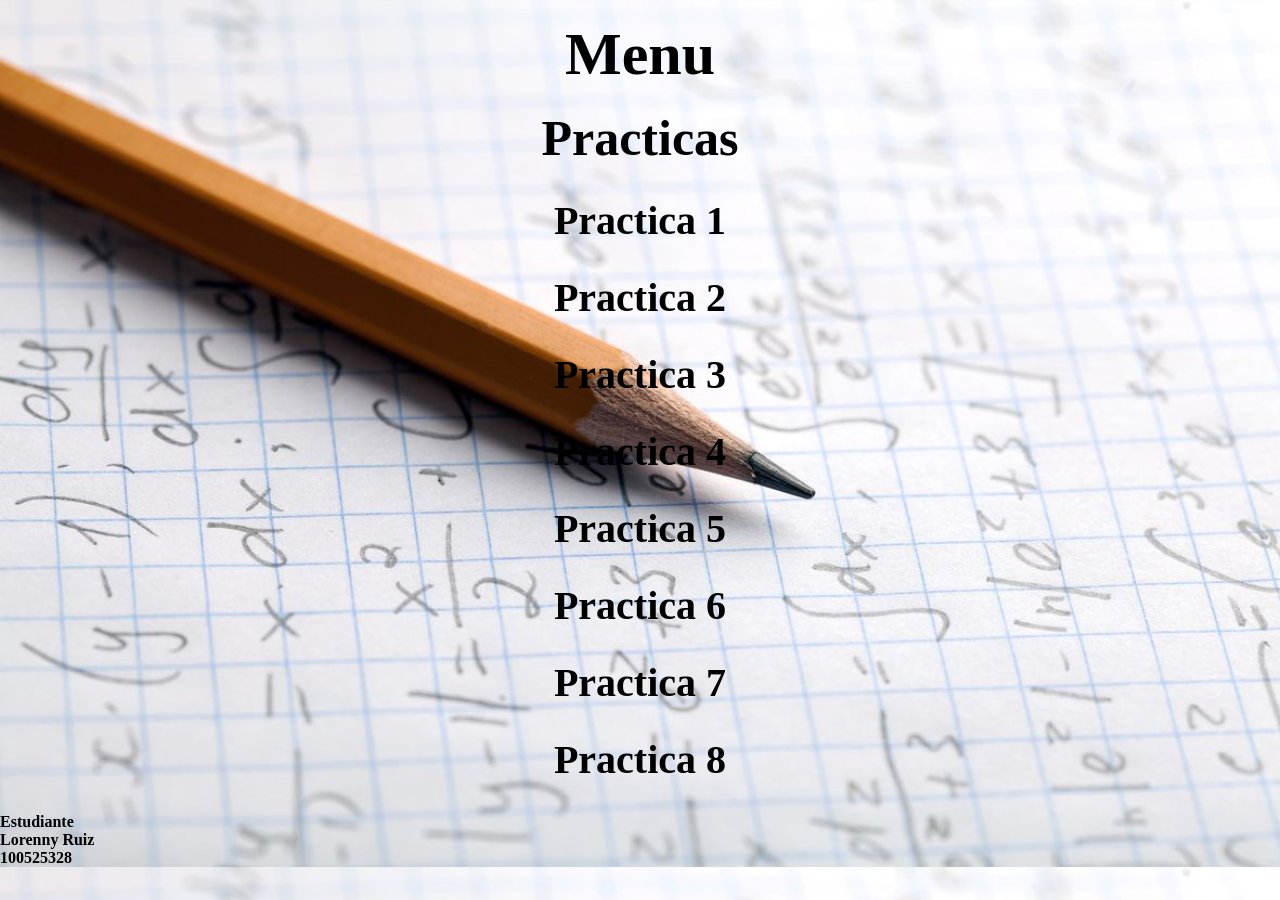
<file: index.html>
<!DOCTYPE html>
<html lang="es">
<head>
    <meta charset="UTF-8">
    <meta http-equiv="X-UA-Compatible" content="IE=edge">
    <meta name="viewport" content="width=device-width, initial-scale=1.0">
    <link rel="stylesheet" href="styles.css">
    <title>pagina web todas las practicas</title>
</head>
<body>
    <header class="content header">
        
        <h1 class="title">Menu</h1>
            <P></P>
        </div>
    </header>

    <section class="content sau">

        <h2 class="title">Practicas</h2>

        <div class="head">
            <nav class = "mini">
                <ul class="menu-mini">
                    <script src="javascript.js"></script>
                    
                </ul>
                    
            </nav>
        </div>
        
        
        </div>
            
        </section>

    <footer>
        <h4>Estudiante<h4>
            <h4>Lorenny Ruiz</h4>
            <h4>100525328</h4>
        
    </footer>

               
</body>
</html>
</file>
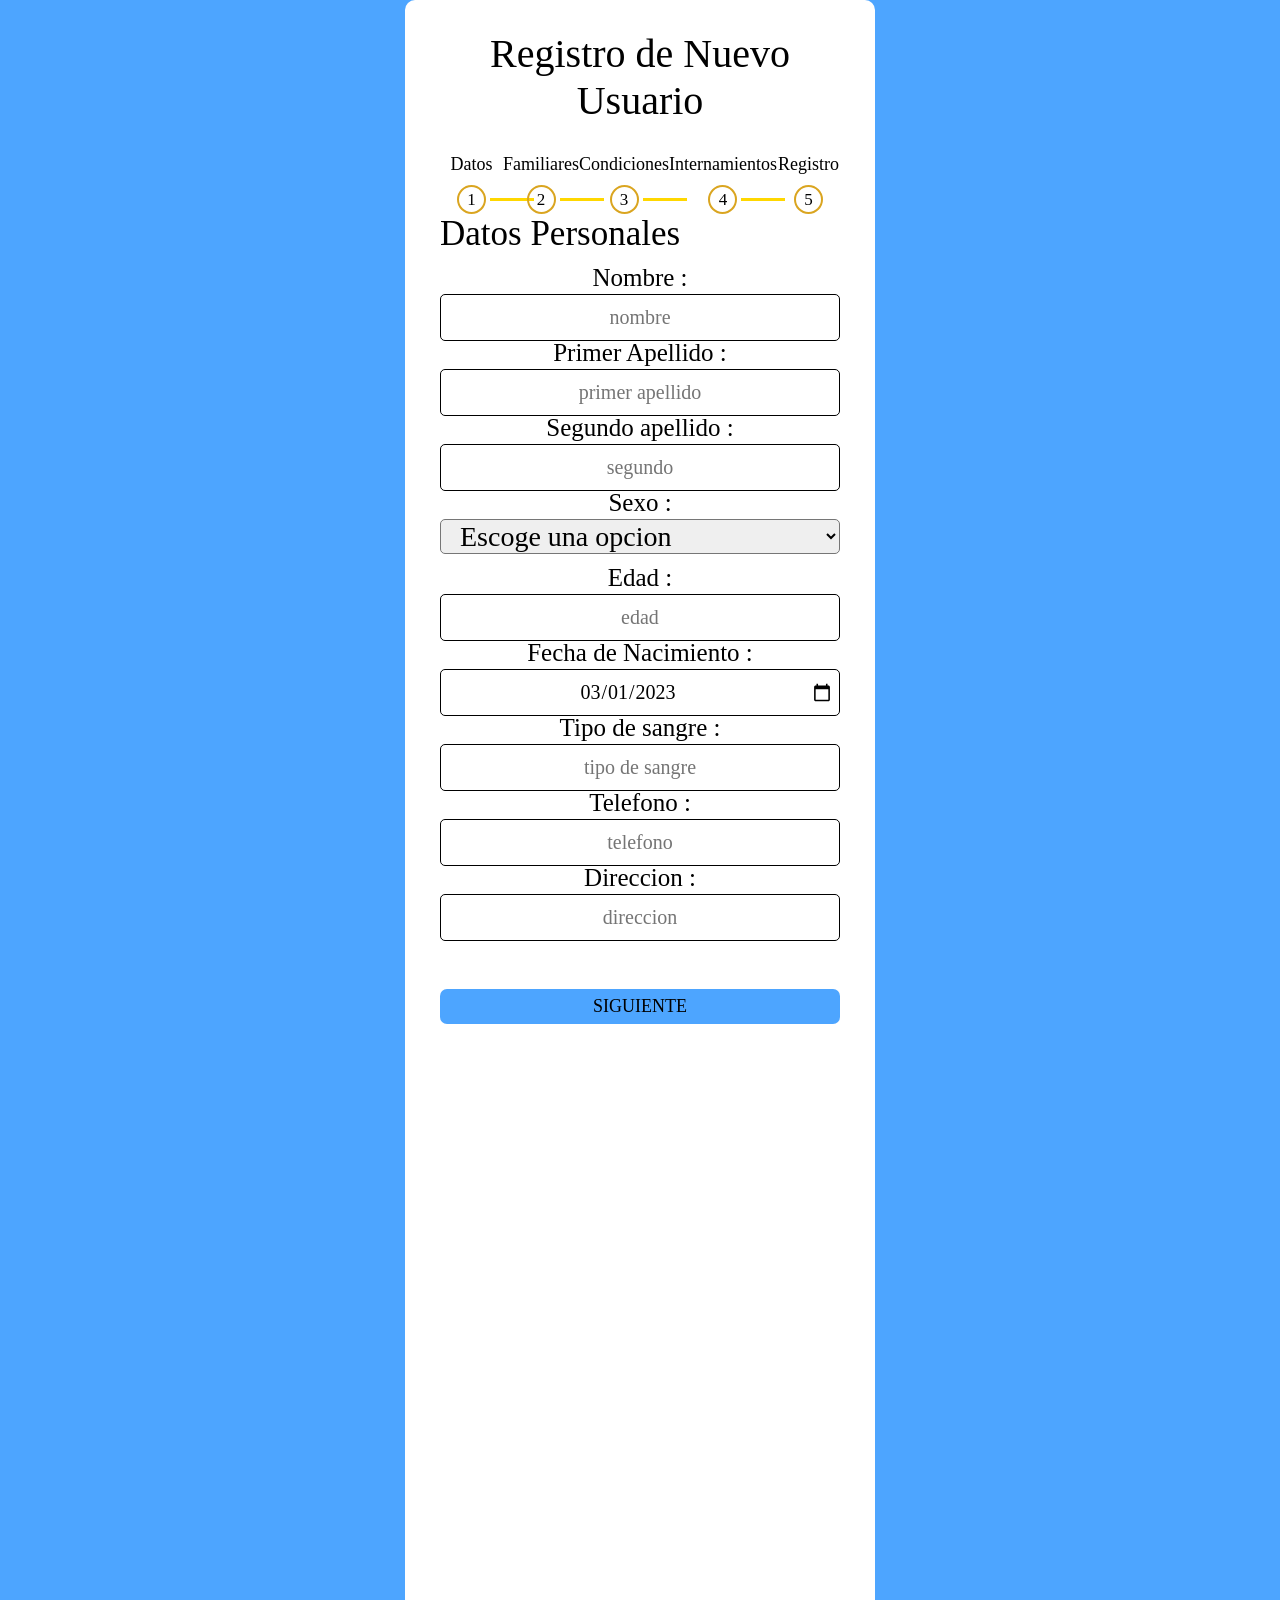
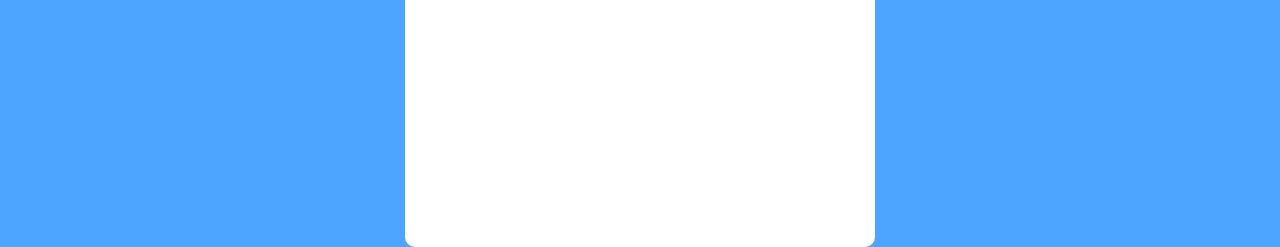
<file: formulario.html>
<!DOCTYPE html>
<html lang="es">
<head>
    <meta charset="UTF-8">
    <meta http-equiv="X-UA-Compatible" content="IE=edge">
    <meta name="viewport" content="width=device-width, initial-scale=1.0">
    <link rel="stylesheet" href="styles2.css">
    <link rel="stylesheet" href="https://cdnjs.cloudflare.com/ajax/libs/font-awesome/4.7.0/css/font-awesome.min.css">

    <title>formulario</title>
</head>
<body>
    <div class="cuadro">
        <header>Registro de Nuevo Usuario</header>

        <div class="bar">
            
            <div class="paso">
                <p>Datos</p>
                <div class="num">
                    <span>1</span>
                </div>
                <div class ="check  ​fa-li fa fa-check-square"></div>
            </div>

            <div class="paso">
                <p>Familiares</p>
                <div class="num">
                    <span>2</span>
                </div>
                <div class ="check ​fa-li fa fa-check-square"></div>
            </div>

            <div class="paso">
                <p>Condiciones</p>
                <div class="num">
                    <span>3</span>
                </div>
                <div class ="check ​fa-li fa fa-check-square"></div>
            </div>

            <div class="paso">
                <p>Internamientos</p>
                <div class="num">
                    <span>4</span>
                </div>
                <div class ="check ​fa-li fa fa-check-square"></div>
            </div>

            <div class="paso">
                <p>Registro</p>
                <div class="num">
                    <span>5</span>
                </div>
                <div class ="check  ​fa-li fa fa-check-square"></div>
            </div>

        </div>

        <div class="form">
            <form action="#">
            
                <div class="pagina move">
                    <div class="titulo">Datos Personales</div>
                    
                    <div class="campo">
                        <div class="label">Nombre : </div>
                        <input type="text" id="nombre" placeholder="nombre">
                    </div>
                    
                    <div class="campo">
                        <div class="label">Primer Apellido : </div>
                        <input type="text" id="first" placeholder="primer apellido">
                    </div>
                    
                    <div class="campo">
                        <div class="label">Segundo apellido : </div>
                        <input type="text" id="second" placeholder="segundo">
                    </div>
                    
                    <div class="campo">
                        <div class="label">Sexo : </div>
                        <select id="sexo">
                            <option valor="0" disabled selected>Escoge una opcion</option>
                            <option value="1">Masculino</option>
                            <option value="2">Femenino</option>
                        </select>
                    </div>

                    <div class="campo">
                        <div class="label">Edad :</div>
                        <input type="text" id="edad" placeholder="edad">
                    </div>

                    <div class="campo">
                        <div class="label">Fecha de Nacimiento :</div>
                        <input type="date" id="fecha" max="2024-03-04" value ="2023-03-01">
                    </div>
                    
                    <div class="campo">
                        <div class="label">Tipo de sangre : </div>
                        <input type="text" id="tipo" placeholder="tipo de sangre">
                    </div>

                    <div class="campo">
                        <div class="label">Telefono : </div>
                        <input type="text" id="telefono" placeholder="telefono">
                    </div>
                    
                    <div class="campo">
                        <div class="label">Direccion : </div>
                        <input type="text" id="direccion" placeholder="direccion">
                    </div>
                   
                    <div class="campo button">
                        <button class="siguiente-2 siguiente">Siguiente</button>
                    </div>

                </div>

                <div class="pagina move">
                    <div class="titulo">Familiares</div>
                    
                    <div class="campo" id="1">
                        <div class="label">Nombre del familiar : </div>
                        <input type="text" id="nombre_f" placeholder="nombre de familiar">
                    </div>
                    
                    <div class="campo" id="2">
                        <div class="label">Primer Apellido del familiar : </div>
                        <input type="" id="first_f" placeholder="apellido de familiar">
                    </div>
                    
                    <div class="campo" id="3">
                        <div class="label">Segundo Apellido del familiar : </div>
                        <input type="text" id="second_f" placeholder="segundo apellido de familiar">
                    </div>

                    <div class="campo" id="4">
                        <div class="label">parentesco familiar : </div>
                        <input type="text" id="parestesco_f" placeholder="paresteco">
                    </div>

                    <div class="campo" id="5">
                        <div class="label">Sexo del familiar : </div>
                        <select id="sexo_f">
                            <option valor="0" disabled selected>Escoge una opcion</option>
                            <option value="1">Masculino</option>
                            <option value="2">Femenino</option>
                        </select>
                    </div>

                    <div class="campo" id="6">
                        <div class="label">Edad del familiar : </div>
                        <input type="text" id="edad_f" placeholder="edad">
                    </div>

                    <div class="campo" id="7">
                        <div class="label">Fecha de Nacimiento del familiar : </div>
                        <input type="date" id="fecha_f" max="2024-03-04" value ="2023-03-01">
                    </div>

                    <div class="campo" id="8">
                        <div class="label">Tipo de sangre del familiar : </div>
                        <input type="text" id="tipo_f" placeholder="tipo de sangre">
                    </div>

                    <div class="campo" id="9">
                        <div class="label">Telefono del familiar : </div>
                        <input type="text" id="telefono_f" placeholder="telefono">
                    </div>
                    
                    <div class="campo" id="10">
                        <div class="label">Direccion del familiar : </div>
                        <input type="text" id="direccion_f" placeholder="direccion">
                    </div>

                    <div class="campo">
                        <button class="add-1 add">agregar</button>
                    </div>
                   
                    <div class="campo button">
                        <button class="atras-1 atras">Atras</button>
                        <button class="siguiente-3 siguiente">Siguiente</button>
                    </div>

                </div>

                <div class="pagina move">
                    
                    <div class="titulo">Condiciones Pre-Existentes de Salud</div>
                    
                    <div class="campo">
                        <div class="label">Enfermedad : </div>
                        <input type="text" id="enfermedad" placeholder="Enfermedad">
                    </div>
                    
                    <div class="campo">
                        <div class="label">Tiempo con la enfermedad : </div>
                        <input type="text" id="tiempo" placeholder="tiempo">
                    </div>

                    <div class="campo">
                        <button class="add-2 add">agregar</button>
                    </div>
                    
                    <div class="campo button">
                        <button class="atras-2 atras">Atras</button>
                        <button class="siguiente-4 siguiente">Siguiente</button>
                    </div>

                </div>

                <div class="pagina move">
                    
                    <div class="titulo">Internamientos Realizados</div>
                    
                    <div class="campo">
                        <div class="label">Fecha : </div>
                        <input type="date" id="inter" placeholder="fehca de internado">
                    </div>
                    
                    <div class="campo">
                        <div class="label">Centro Medico : </div>
                        <input type="text" id="centro" placeholder="centro medico">
                    </div>

                    <div class="campo">
                        <div class="label">Diagnostico : </div>
                        <input type="text" id="diag" placeholder="dialogo">
                    </div>

                    <div class="campo">
                        <button class="add-3 add">agregar</button>
                    </div>
                    
                    <div class="campo button">
                        <button class="atras-3 atras">Atras</button>
                        <button class="siguiente-5 guardar" id="siguiente4">Guardar</button>
                    </div>

                </div>

                <div class="pagina move">
                    
                    <div class="titulo">Registro</div>

                    <div class="row">
                        <div class="column">
                            <h2>Nombre </h2>
                            <p id="name_p">Some text..</p>
                          </div>
                          <div class="column">
                            <h2 >Primer Apellido </h2>
                            <p id="first_p">Some text..</p>
                          </div>
                          <div class="column">
                            <h2>Segundo apellido </h2>
                            <p id="second_p">Some text..</p>
                          </div>
                          <div class="column">
                            <h2>Sexo </h2>
                            <p id="sexo_p">Some text..</p>
                          </div>
                          <div class="column">
                            <h2>Edad </h2>
                            <p id="edad_p">Some text..</p>
                          </div>
                          <div class="column">
                            <h2>Fecha de Nacimiento </h2>
                            <p id="fecha_p">Some text..</p>
                          </div>
                          <div class="column">
                            <h2>Tipo de sangre </h2>
                            <p id="tipo_p">Some text..</p>
                          </div>
                          <div class="column">
                            <h2>Telefono </h2>
                            <p id="telefono_p">Some text..</p>
                          </div>
                          <div class="column">
                            <h2>Direccion </h2>
                            <p id="direccion_p">Some text..</p>
                          </div>
                        
                      </div>
                      
                      <div class="row">
                        <div class="column">
                            <h2>Nombre del familiar </h2>
                            <p id="name_fp">Some text..</p>
                          </div>
                          <div class="column">
                            <h2 >Primer Apellido del familiar </h2>
                            <p id="first_fp">Some text..</p>
                          </div>
                          <div class="column">
                            <h2>Segundo apellido del familiar </h2>
                            <p id="second_fp">Some text..</p>
                          </div>
                          <div class="column">
                            <h2>parentesco familiar </h2>
                            <p id="parestesco_fp">Some text..</p>
                          </div>
                          <div class="column">
                            <h2>Sexo del familiar </h2>
                            <p id="sexo_fp">Some text..</p>
                          </div>
                          <div class="column">
                            <h2>Edad del familiar </h2>
                            <p id="edad_fp">Some text..</p>
                          </div>
                          <div class="column">
                            <h2>Fecha de Nacimiento del familiar </h2>
                            <p id="fecha_fp">Some text..</p>
                          </div>
                          <div class="column">
                            <h2>Tipo de sangre del familiar </h2>
                            <p id="tipo_fp">Some text..</p>
                          </div>
                          <div class="column">
                            <h2>Telefono del familiar </h2>
                            <p id="telefono_fp">Some text..</p>
                          </div>
                          <div class="column">
                            <h2>Direccion del familiar </h2>
                            <p id="direccion_fp">Some text..</p>
                          </div>
                        
                      </div>
                    
                    <div class="campo button">
                        <button class="atras-4 atras">Atras</button>
                        <button class="editar">Editar</button>
                        <button class="end guardar" id="end">Terminar</button>
                    </div>
                       
                </div>

            </form>

        </div>
    
    </div>
            
     <script src="move.js"></script>
     <script src="guardar.js"></script>

    </body>
</file>
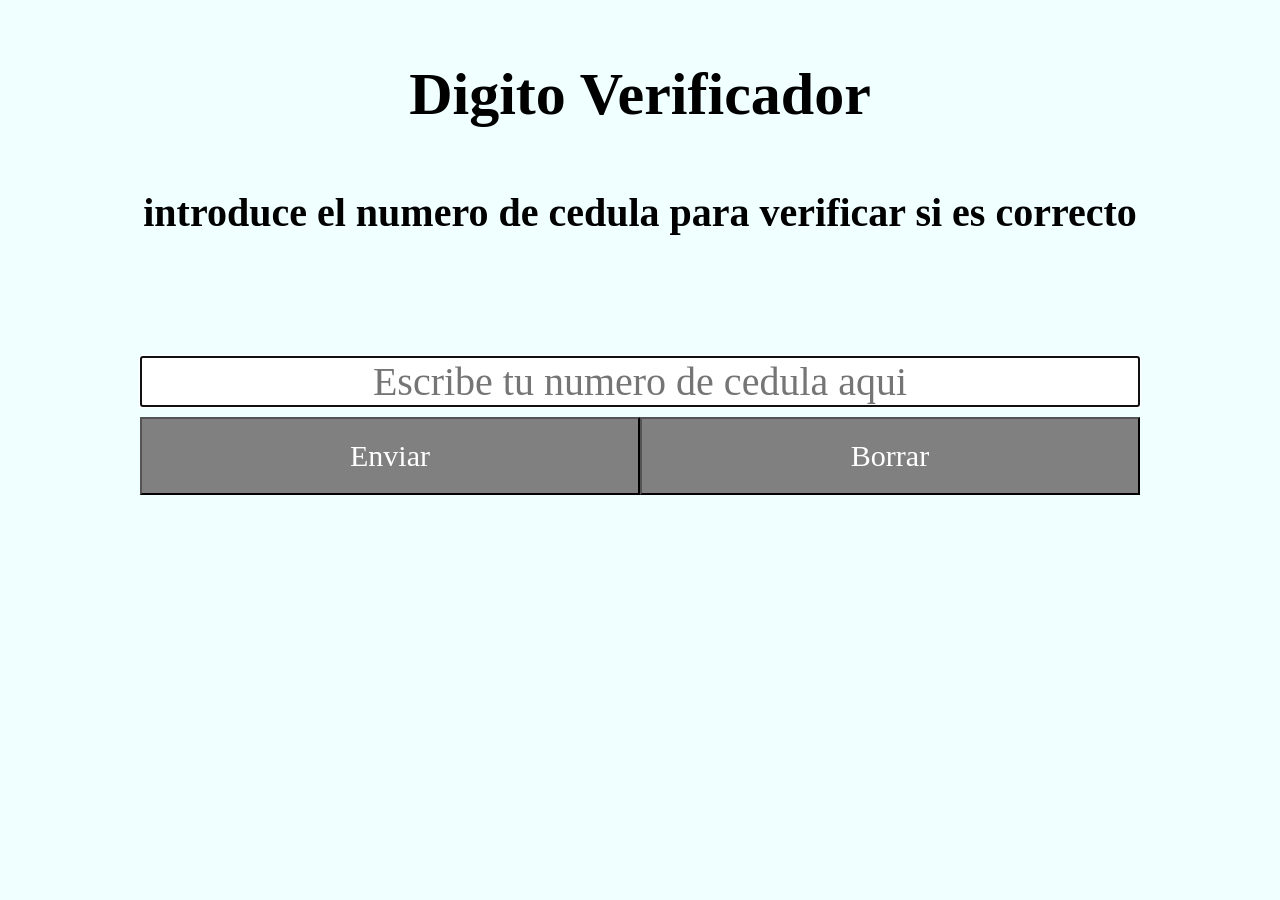
<file: practica 3.html>
<!DOCTYPE html>
<html lang="es">
<head>
    <meta charset="UTF-8">
    <meta http-equiv="X-UA-Compatible" content="IE=edge">
    <meta name="viewport" content="width=device-width, initial-scale=1.0">
    <link rel="stylesheet" href="3-styles.css">
    <script src="3-javascript.js"></script>
    <title>pagina validacion de cedula</title>
</head>

<div id="datos">

    <body>
        <h1>Digito Verificador</h1>
        <h2>introduce el numero de cedula para verificar si es correcto</h2>
        
        <form id="form_js">
            <p><input type="text" class="text" name="cedula"  id="id" placeholder="Escribe tu numero de cedula aqui" size="20" autofocus ></p>
            <p><input type="button" class="button" onclick="recibir()" value="Enviar"><input type="reset" value="Borrar" class="button"onclick="borrar()"/></p>
            <p></p>
            
            <div id="respuesta" class="respuesta">
            </div>
</div>


               
</body>
</html>
</file>
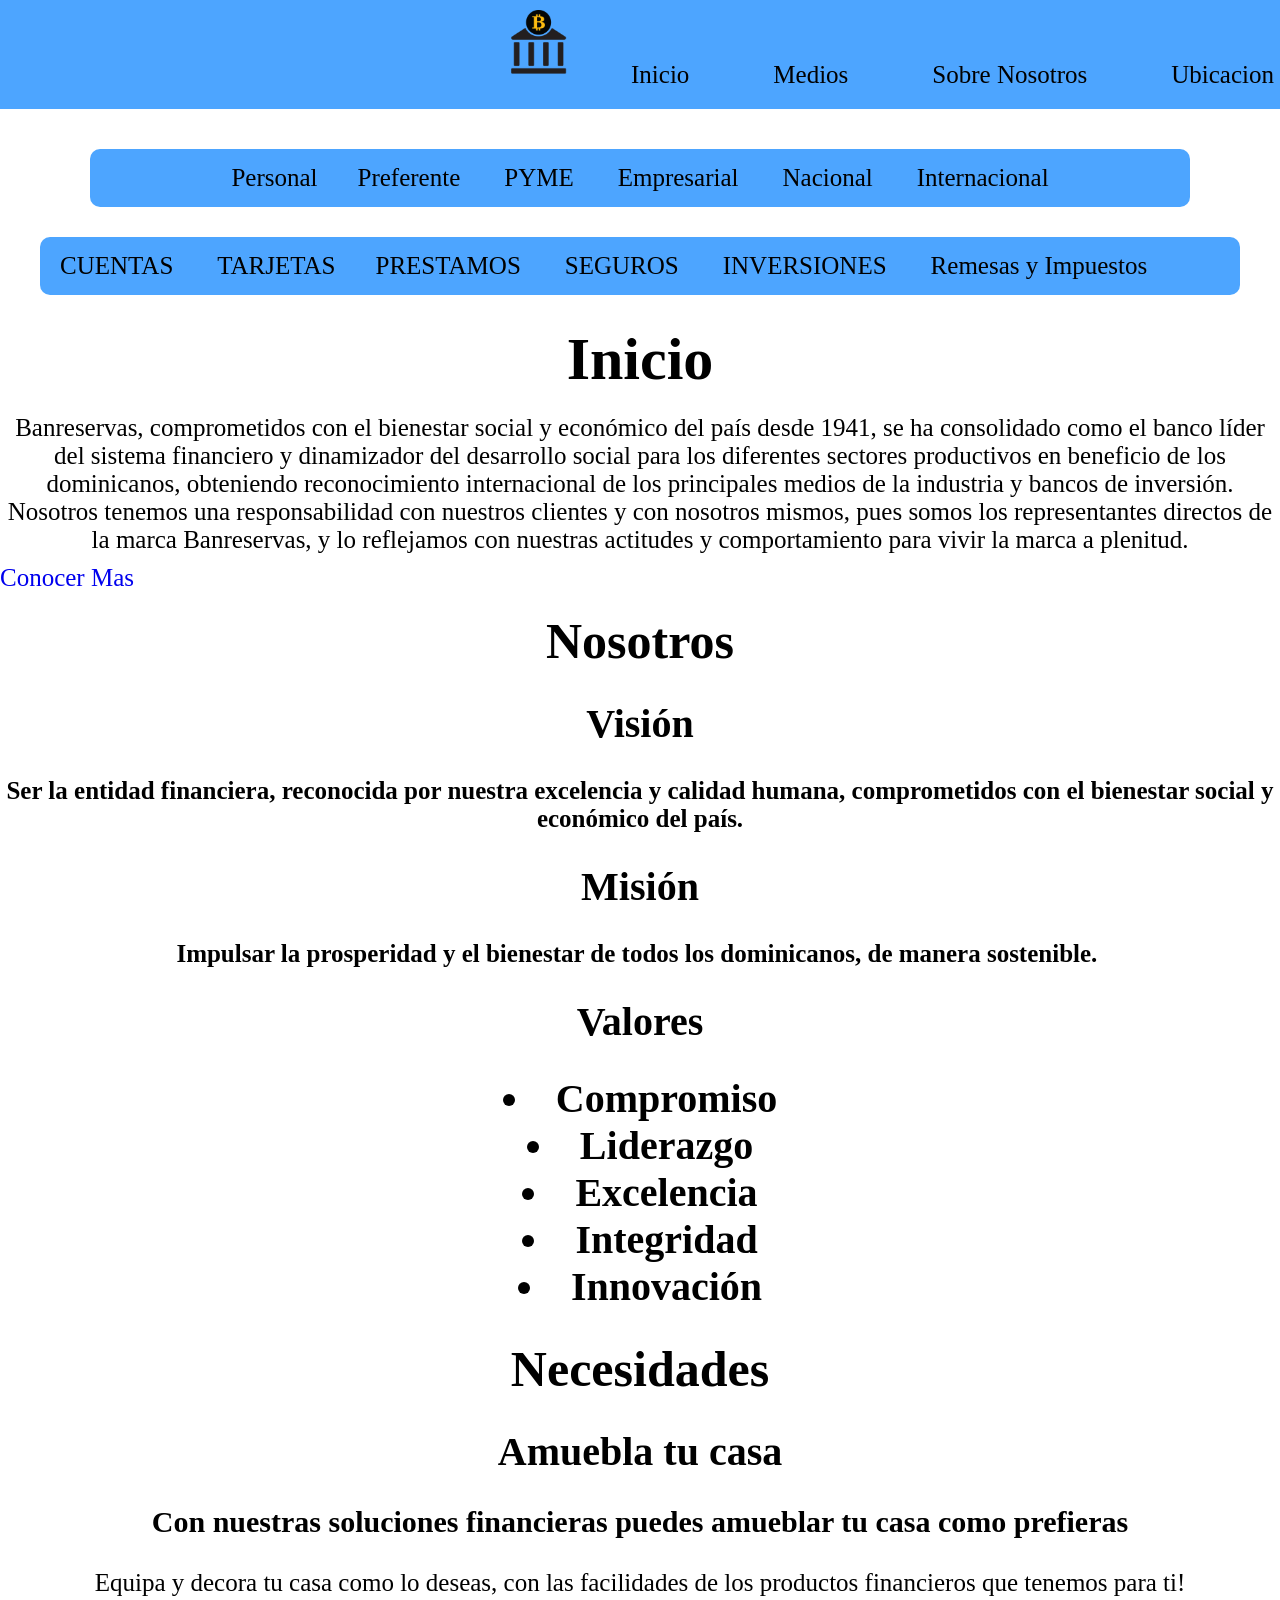
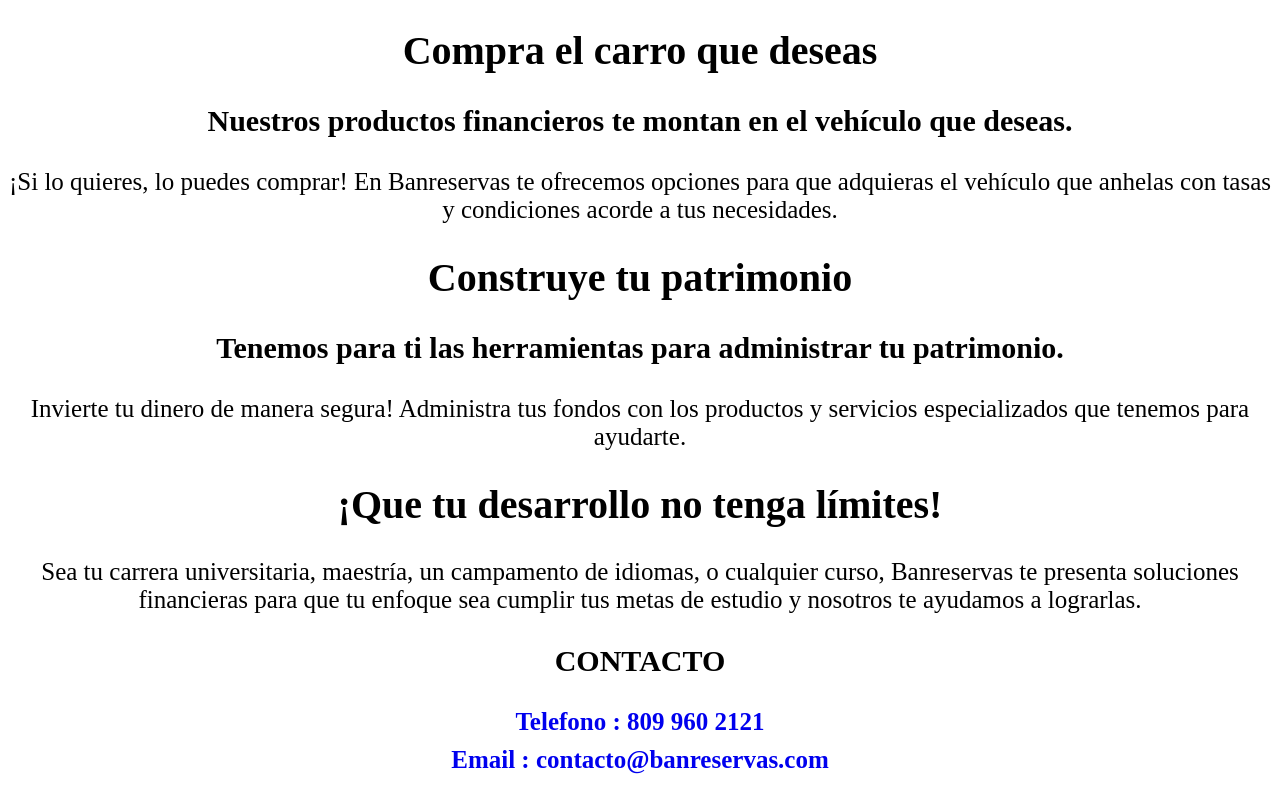
<file: practica 4.html>
<!DOCTYPE html>
<html lang="es">
<head>
    <meta charset="UTF-8">
    <meta http-equiv="X-UA-Compatible" content="IE=edge">
    <meta name="viewport" content="width=device-width, initial-scale=1.0">
    <link rel="stylesheet" href="4-styles.css">
    <title>pagina web banco</title>
</head>
<body>
    <div class="head">
        <nav class = "mini">
            <ul class="menu-mini">
                <img src="4-logo.png"></a>
                <li><a href="#">Inicio</a></li>
                <li><a href="https://www.banreservas.com/Pages/canales-banreservas.aspx">Medios</a>
                    <ul class="sub-mini">
                        <li><a href="https://www.banreservas.com/Pages/app-banreservas.aspx">App personas</a></li>
                        <li><a href="https://www.banreservas.com/Pages/app-empresas.aspx">App Empresas</a></li>
                        <li><a href="https://www.banreservas.com/Pages/cajeros-automaticos.aspx">Cajeros automaticos</a></li>
                        <li><a href="https://www.banreservas.com/Pages/centro-de-contacto.aspx">Centro de contacto</li>
                        <li><a href="https://www.banreservas.com/Pages/tubanco-personas.aspx">Tu Banco Personas</a></li>
                        <li><a href="https://www.banreservas.com/Pages/tubnco-empresas.aspx">Tu Banco Empresas</a></li>
                        <li><a href="https://www.banreservas.com/Pages/tutoriales-canales.aspx">Tutoriales</a></li>
                        <li><a href="https://citas.banreservas.com/Citas/welcome">Citas</a></li>
                    </ul>
                </li>

                <li><a href="https://www.banreservas.com/Pages/sobre-nosotros.aspx">Sobre Nosotros</a>
                    <ul class="sub-mini">
                        <li><a href="https://www.banreservas.com/Pages/Vision-Mision-y-Valores.aspx">Mison y valores</a></li>
                        <li><a href="https://www.banreservas.com/articulos">Noticias</a></li>
                        <li><a href="https://www.banreservas.com/Pages/Informes-Financieros.aspx">Informes financieros</a></li>
                        <li><a href="https://www.banreservas.com/Pages/Gobierno-Corporativo-.aspx">Gobierno administrativo</li>
                        <li><a href="https://www.banreservas.com/Pages/Codigos-de-Etica.aspx">Codigo de etica</a></li>
                    </ul>
                </li>

                <li><a href="https://www.banreservas.com/mapa">Ubicacion</a></li>
                
                <li><a href="#">Accede a tu Cuenta</a>
                    <ul class="sub-mini">
                        <li><h4>Personas</h4></li>
                        <li><a href="https://www.banreservas.com.do/TuBancoPersonas/Login.aspx?ReturnUrl=%2fTuBancoPersonas%2f">Administrar Cuenta</a></li>
                        <li><h4>Empresas</h4></li>
                        <li><a href="https://www.banreservas.com.do/TuBancoEmpresas/Login.aspx?ReturnUrl=%2fTuBancoEmpresas%2f">Administra tu Empresa</a></li>
                        <li><h4>Suscripcion</h4></li>
                        <li><a href="https://www.banreservas.com.do/TuBancoPersonas/Pages/UserRegistration/UsersRegistration_BanR_Step1.aspx">Tu Banco Personas</a></li>
                        <li><a href="https://www.banreservas.com.do/TuBancoEmpresas/Pages/UserRegistration/UsersRegistration_BanR_Step1.aspx">Tu Banco Empresas</a></li>
                    </ul>
                </li>
            </ul>
        </nav>
    </div>

    <div>
        <nav class = "bar">
            <ul class = "menu-bar">
                <li><a href="https://www.banreservas.com/personal">Personal</a><li>
                <li><a href="https://www.banreservas.com/preferente">Preferente</a></li>
                <li><a href="https://www.banreservas.com/pyme">PYME</a></li>
                <li><a href="https://www.banreservas.com/empresarial">Empresarial</a></li>
                <li><a href="https://www.banreservas.com/gubernamental">Nacional</a></li>
                <li><a href="https://www.banreservas.com/internacional">Internacional</a></li>
            </ul>
        </li>
      </nav>
    </div>
    
    <div>
      <nav class = "menu">
        <ul class="menu-menu">
           <li><a href="https://www.banreservas.com/personal/cuentas">CUENTAS</a>
            <ul class="sub-menu">
                <li><h4>AHORRO</h4></li>
                <li><a href="https://www.banreservas.com/personal/cuentas/ahorro/cuenta-de-ahorro-en-pesos">Cuenta de Ahorro en pesos</a></li>
                <li><a href="https://www.banreservas.com/personal/cuentas/ahorro/cuenta-ahorro-m%C3%A1s">Cuenta Ahorro Mas</a></li>
                <li><a href="https://www.banreservas.com/personal/cuentas/ahorro/cuenta-de-ahorro-infantil">Cuenta de Ahorro Infantil</a></li>
                <li><a href="https://www.banreservas.com/personal/cuentas/ahorro/cuenta-de-ahorro-infantil-en-d%C3%B3lares">Cuenta de Ahorro Infantil en Dolares</a></li>
                <li><a href="https://www.banreservas.com/personal/cuentas/ahorro/cuenta-de-ahorro-preserva">Cuenta de Ahorro preserva</a></li>
                <li><a href="https://www.banreservas.com/personal/cuentas/ahorro/cuenta-de-ahorro-en-d%C3%B3lares">Cuenta de Ahorro en Dolares</a>
                <li><a href="https://www.banreservas.com/personal/cuentas/ahorro/cuenta-de-ahorro-en-euros">Cuenta de Ahorro en Euros</a></li>
                <li><h4>CORRIENTES</h4></li>
                <li><a href="https://www.banreservas.com/personal/cuentas/corrientes/cuenta-corriente-personal">Cuenta Corriente Personal </a></li>
                <li><a href="https://www.banreservas.com/personal/cuentas/corrientes/cuenta-corriente-m%C3%A1s-personal">Cuenta Corrinte Mas Personal</a></li>
            </ul>
            </li>

        <li><a href="https://www.banreservas.com/personal/tarjetas">TARJETAS</a>
            <ul class="sub-menu">
                <li><h4>DEBITO</h4></li>
                <li><a href="https://www.banreservas.com/personal/tarjetas/d%C3%A9bito/mastercard-d%C3%A9bito-d%C3%B3lares">MasterCard Debito Dolares</a></li>
                <li><a href="https://www.banreservas.com/personal/tarjetas/d%C3%A9bito/mastercard-d%C3%A9bito-gold">MasterCard Debito Gold</a></li>
                <li><a href="https://www.banreservas.com/personal/tarjetas/d%C3%A9bito/mastercard-d%C3%A9bito-platinum">MasterCard Debito platinum</a></li>
                <li><a href="https://www.banreservas.com/personal/tarjetas/d%C3%A9bito/mastercard-d%C3%A9bito-standard">MasterCard Debito Stardard</a></li>
                <li><h4>CREDITO</h4></li>
                <li><a href="https://www.banreservas.com/personal/tarjetas/cr%C3%A9dito/tarjeta-de-cr%C3%A9dito-visa-ser">Tarjeta de credito visa ser</a></li>
                <li><a href="https://www.banreservas.com/personal/tarjetas/cr%C3%A9dito/credim%C3%A1s-banreservas">Credimas Banreservas</a>
                <li><a href="https://www.banreservas.com/personal/tarjetas/cr%C3%A9dito/mastercard-black">Mastercard Black</a></li>
                <li><a href="https://www.banreservas.com/personal/tarjetas/cr%C3%A9dito/visa-flotilla-personal">Visa Flotilla Personal</a></li>
                <li><a href="https://www.banreservas.com/personal/tarjetas/cr%C3%A9dito/visa-infinite">Visa Infinite</a>
                <li><a href="https://www.banreservas.com/personal/tarjetas/cr%C3%A9dito/visa-platinum-universe">Visa Platinum Universe</a></li>
                <li><a href="https://www.banreservas.com/personal/tarjetas/cr%C3%A9dito/visa-y-mastercard-cl%C3%A1sica">Visa y MasterCard Clasica</a></li>
                <li><a href="https://www.banreservas.com/personal/tarjetas/cr%C3%A9dito/visa-y-mastercard-gold">Visa y MasterCard Gold</a></li>
                <li><a href="https://www.banreservas.com/personal/tarjetas/cr%C3%A9dito/visa-y-mastercard-platinum">Visa y MasterCard Platinum</a></li>
                <li><a href="https://www.banreservas.com/personal/tarjetas/cr%C3%A9dito/tarjeta-de-cr%C3%A9dito-preserva">Tarjeta de credito Preserva</a></li>
            </ul>
        <li>  


        <li><a href="https://www.banreservas.com/personal/prestamos">PRESTAMOS</a>
            <ul class="sub-menu">
                <li><h4>PERSONALES</h4></li>
                <li><a href="https://www.banreservas.com/personal/prestamos/personales/pr%C3%A9stamos-de-consumo">Prestamos de Consumo</a></li>
                <li><a href="https://www.banreservas.com/personal/prestamos/personales/vacaciones-felices">Vacaciones Felices</a></li>
                <li><a href="https://www.banreservas.com/personal/prestamos/personales/educaci%C3%B3n-y-cultura">Educacion y Cultura</a></li>
                <li><a href="https://www.banreservas.com/personal/prestamos/personales/empleado-feliz">Empleado Feliz</a></li>
                <li><a href="https://www.banreservas.com/personal/prestamos/personales/sueldo-m%C3%A1s">Sueldo Mas</a></li>
                <li><a href="https://www.banreservas.com/personal/prestamos/personales/pensionado-feliz">Pensionado Feliz</a>
                <li><a href="https://www.banreservas.com/personal/prestamos/personales/pr%C3%A9stamos-en-d%C3%B3lares">Prestamos en Dolares</a>
                    
                <li><h4>HIPOTECARIOS</h4></li>
                <li><a href="https://www.banreservas.com/personal/prestamos/hipotecarios/pr%C3%A9stamos-hipotecarios">Prestamos Hipotecarios</a></li>
                <li><a href="https://www.banreservas.com/personal/prestamos/hipotecarios/pr%C3%A9stamos-hipotecarios-para-residentes-en-el-extranjero">Prestamos hipotecarios para residentes en el extranjero</a></li>
                <li><h4>VEHICULOS</h4></li>
                <li><a href="https://www.banreservas.com/personal/prestamos/vehiculos/pr%C3%A9stamos-veh%C3%ADculos-nuevos">Prestamos vehiculos Nuevos</a></li>
                <li><a href="https://www.banreservas.com/personal/prestamos/vehiculos/pr%C3%A9stamos-veh%C3%ADculos-usados">Prestamos vehiculos Usados</a></li>
                
            </ul>
        </li>

        <li><a href="https://www.banreservas.com/personal/seguros">SEGUROS</a>
            <ul class="sub-menu">
                <li><h4>SEGUROS DE PERSONAS</h4></ll>
                <li><a href="https://www.banreservas.com/personal/seguros/seguros-de-personas/accidentes-personales">Accidentes Personales</a></li>
                <li><a href="https://www.banreservas.com/personal/seguros/seguros-de-personas/asistencia-funeraria">Asistencia Funeraria</a></li>
                <li><a href="https://www.banreservas.com/personal/seguros/seguros-de-personas/seguro-m%C3%A9dico-internacional-just">Seguro Medico Internacional Just</a></il>
                <li><a href="https://www.banreservas.com/personal/seguros/seguros-de-personas/viajes-reservas">Viajes Secure</a><li>
                <li><a href="https://www.banreservas.com/personal/seguros/seguros-de-personas/vida-individual-en-pesos-y-d%C3%B3lares">Vida Individual en Pesos y Dolares</a></li>
                <li><a href="https://www.banreservas.com/personal/seguros/seguros-de-personas/vida-reservas">Vida Reservas</a></li>

                <li><h4>RIESGOS GENERALES</h4></li>
                <li><a href="https://www.banreservas.com/personal/seguros/riegos-generales/rescate-de-prisa">Rescate</a></li>
                <li><a href="https://www.banreservas.com/personal/seguros/riegos-generales/veh%C3%ADculos-de-motor">vehiculos</a></li>
                <li><a href="https://www.banreservas.com/personal/seguros/riegos-generales/vivienda-segura">casa Asegurada</a></li>
            </ul>
        </li>

       <li><a href="https://www.banreservas.com/personal/inversiones">INVERSIONES</a>
        <ul class="sub-menu">
           <li><h4>CERTIFICADOS</h4></li>
            <li><a href="https://www.banreservas.com/personal/inversiones/certificados/certificado-financiero-en-pesos">Certificado Financiero en Pesos</a></li>
            <li><a href="https://www.banreservas.com/personal/inversiones/certificados/dep%C3%B3sito-a-plazo-en-d%C3%B3lares-y-euros"> a Plazo en dolares y euros</a></li>
            <li><h4>MERCADO DE VALORES</a></h4></li>
            <li><a href="https://www.banreservas.com/personal/inversiones/mercado-de-valores/inversiones-en-t%C3%ADtulos-valores">inversiones en Titulos-Valores</a><li>
            <li><a href="https://www.banreservas.com/personal/inversiones/mercado-de-valores/fondos-de-inversi%C3%B3n">Fondos de Inversiones</a></li>
        </ul>
        </li>

        <li><a href="https://www.banreservas.com/personal/remesas-impuestos-y-servicios">Remesas y Impuestos</a></li>
    </ul>
    </nav>
    </div>
    
    <header class="content header">
        
        <h1 class="title">Inicio</h1>
            <P>Banreservas, comprometidos con el bienestar social y económico del país desde 1941, se ha consolidado como el banco líder del sistema financiero y dinamizador del desarrollo social para los diferentes sectores productivos en beneficio de los dominicanos, obteniendo reconocimiento internacional de los principales medios de la industria y bancos de inversión. Nosotros tenemos una responsabilidad con nuestros clientes y con nosotros mismos, pues somos los representantes directos de la marca Banreservas, y lo reflejamos con nuestras actitudes y comportamiento para vivir la marca a plenitud.</P>

        <div class="btn-home">
        <a href="#" class="btn">Conocer Mas</a>
    
        </div>
    </header>

    <section class="content sau">

        <h2 class="title">Nosotros</h2>
        
        <div class="box-container">
            
            <div class="box">
                <h3>Visión<h3>
                    <p>Ser la entidad financiera, reconocida por nuestra excelencia y calidad humana, comprometidos con el bienestar social y económico del país.</p>
            
            <div class="box">
                <h3>Misión<h3>
                    <p>Impulsar la prosperidad y el bienestar de todos los dominicanos, de manera sostenible. ​</p>
            
            <div class="box">
                <ul><h3>Valores</h3></ul>
                    <li>Compromiso</li>
                    <li>Liderazgo</li>
                    <li>Excelencia</li>
                    <li>Integridad</li>
                    <li>Innovación</li>
            
        </div>
            
        </section>

        <section class="content about">

            <h2>Necesidades</h2>
            
            <h3>Amuebla tu casa</h3>
                <h4>Con nuestras soluciones financieras puedes amueblar tu casa como prefieras</h4>
                <p>Equipa y decora tu casa como lo deseas, con las facilidades de los productos financieros que tenemos para ti!</p>
            
                <h3>Compra el carro que deseas</h3>
                    <h4>Nuestros productos financieros te montan en el vehículo que deseas.</h3>
                        <p>¡Si lo quieres, lo puedes comprar! En Banreservas te ofrecemos opciones para que adquieras el vehículo que anhelas con tasas y condiciones acorde a tus necesidades.</p>
          
                <h3>Construye tu patrimonio</h3>
                    <h4>Tenemos para ti las herramientas para administrar tu patrimonio.</h4>
                        <p>Invierte tu dinero de manera segura! Administra tus fondos con los productos y servicios especializados que tenemos para ayudarte.</p>
        
                <h3>¡Que tu desarrollo no tenga límites!</h3>
                    <p>Sea tu carrera universitaria, maestría, un campamento de idiomas, o cualquier curso, Banreservas te presenta soluciones financieras para que tu enfoque sea cumplir tus metas de estudio y nosotros te ayudamos a lograrlas.</p>
                    
        </div>

    </section>

    <footer>
        <h4>CONTACTO<h4>
        <a href="#"><p>Telefono : 809 960 2121</p></a>
        <a href="#"><p>Email : contacto@banreservas.com</p></a>
    </footer>

               
</body>
</html>
</file>
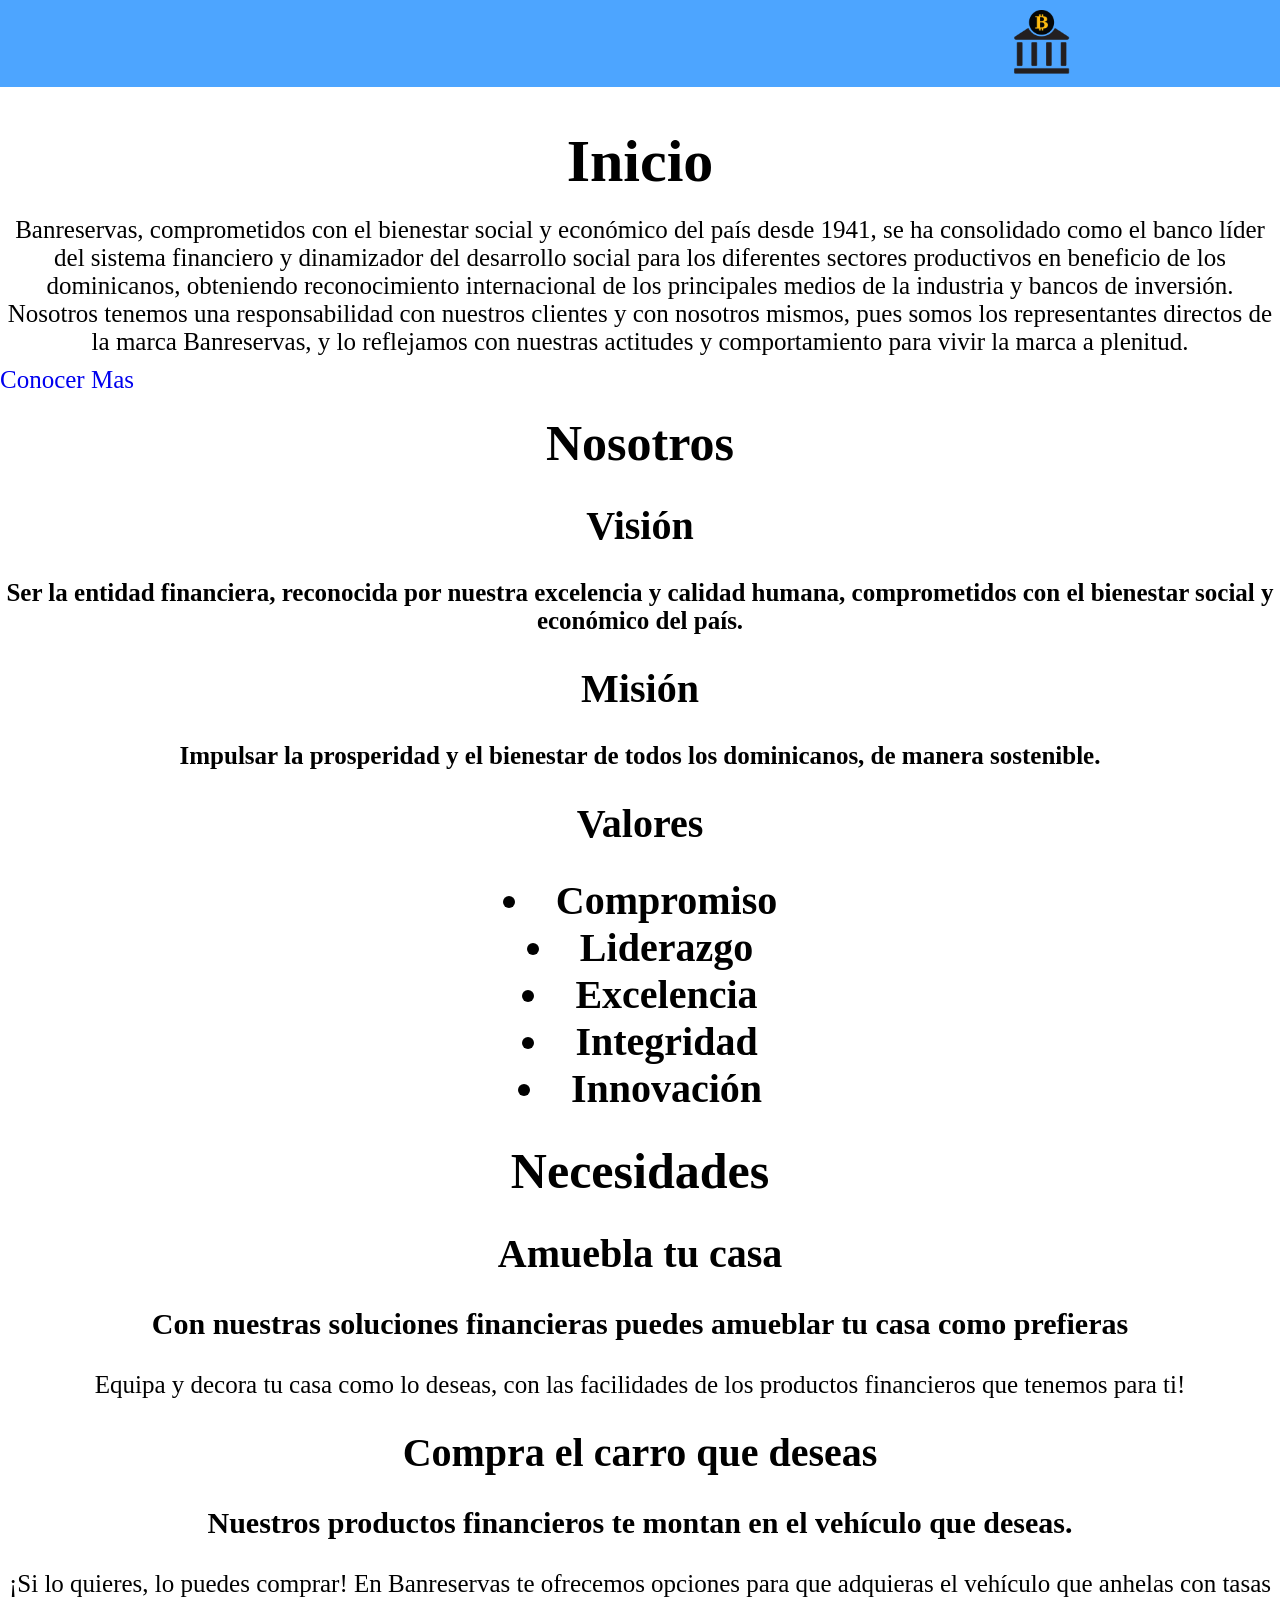
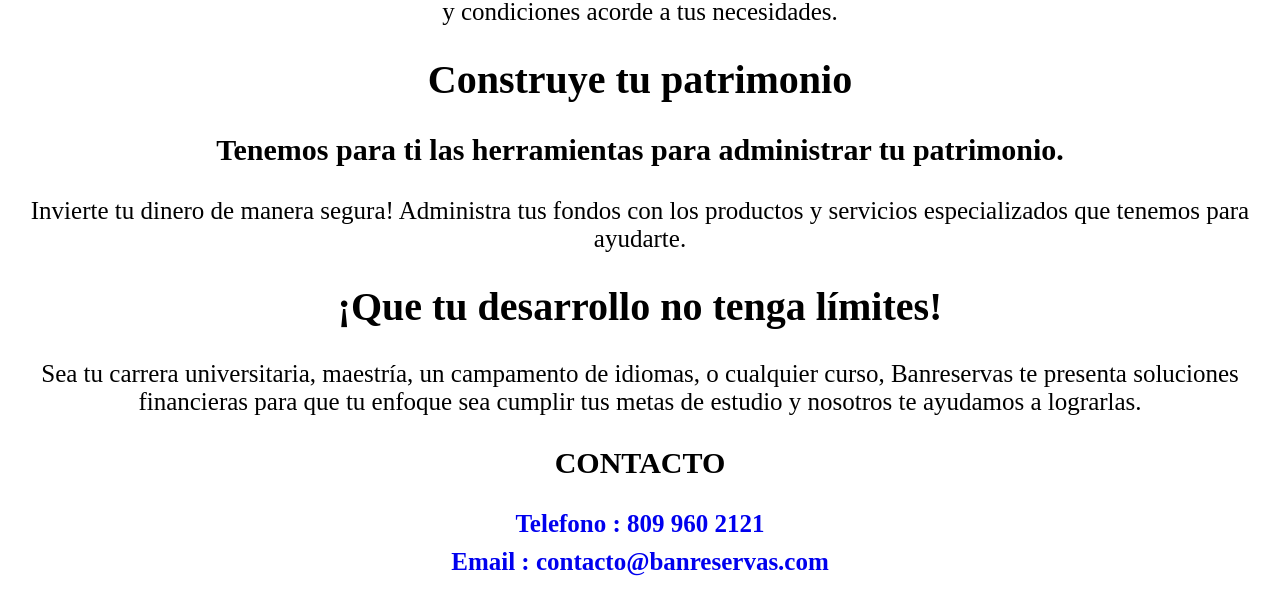
<file: practica 5.html>
<!DOCTYPE html>
<html lang="es">
<head>
    <meta charset="UTF-8">
    <meta http-equiv="X-UA-Compatible" content="IE=edge">
    <meta name="viewport" content="width=device-width, initial-scale=1.0">
    <link rel="stylesheet" href="5-styles.css">
    <title>pagina web menu dinamico</title>
</head>
<body>
    <div class="head">
        <nav class = "mini">
            <ul class="menu-mini">
                <img src="5-logo.png"></a>
                <script src="5-javascript.js"></script>
                
                
            </ul>
                
        </nav>
    </div>

    <header class="content header">
        
        <h1 class="title">Inicio</h1>
            <P>Banreservas, comprometidos con el bienestar social y económico del país desde 1941, se ha consolidado como el banco líder del sistema financiero y dinamizador del desarrollo social para los diferentes sectores productivos en beneficio de los dominicanos, obteniendo reconocimiento internacional de los principales medios de la industria y bancos de inversión. Nosotros tenemos una responsabilidad con nuestros clientes y con nosotros mismos, pues somos los representantes directos de la marca Banreservas, y lo reflejamos con nuestras actitudes y comportamiento para vivir la marca a plenitud.</P>

        <div class="btn-home">
        <a href="#" class="btn">Conocer Mas</a>
    
        </div>
    </header>

    <section class="content sau">

        <h2 class="title">Nosotros</h2>
        
        <div class="box-container">
            
            <div class="box">
                <h3>Visión<h3>
                    <p>Ser la entidad financiera, reconocida por nuestra excelencia y calidad humana, comprometidos con el bienestar social y económico del país.</p>
            
            <div class="box">
                <h3>Misión<h3>
                    <p>Impulsar la prosperidad y el bienestar de todos los dominicanos, de manera sostenible.</p>
            
            <div class="box">
                <ul><h3>Valores</h3></ul>
                    <li>Compromiso</li>
                    <li>Liderazgo</li>
                    <li>Excelencia</li>
                    <li>Integridad</li>
                    <li>Innovación</li>
            
        </div>
            
        </section>

        <section class="content about">

            <h2>Necesidades</h2>
            
            <h3>Amuebla tu casa</h3>
                <h4>Con nuestras soluciones financieras puedes amueblar tu casa como prefieras</h4>
                <p>Equipa y decora tu casa como lo deseas, con las facilidades de los productos financieros que tenemos para ti!</p>
            
                <h3>Compra el carro que deseas</h3>
                    <h4>Nuestros productos financieros te montan en el vehículo que deseas.</h3>
                        <p>¡Si lo quieres, lo puedes comprar! En Banreservas te ofrecemos opciones para que adquieras el vehículo que anhelas con tasas y condiciones acorde a tus necesidades.</p>
          
                <h3>Construye tu patrimonio</h3>
                    <h4>Tenemos para ti las herramientas para administrar tu patrimonio.</h4>
                        <p>Invierte tu dinero de manera segura! Administra tus fondos con los productos y servicios especializados que tenemos para ayudarte.</p>
        
                <h3>¡Que tu desarrollo no tenga límites!</h3>
                    <p>Sea tu carrera universitaria, maestría, un campamento de idiomas, o cualquier curso, Banreservas te presenta soluciones financieras para que tu enfoque sea cumplir tus metas de estudio y nosotros te ayudamos a lograrlas.</p>
                    
        </div>

    </section>

    <footer>
        <h4>CONTACTO<h4>
        <a href="#"><p>Telefono : 809 960 2121</p></a>
        <a href="#"><p>Email : contacto@banreservas.com</p></a>
    </footer>

               
</body>
</html>
</file>
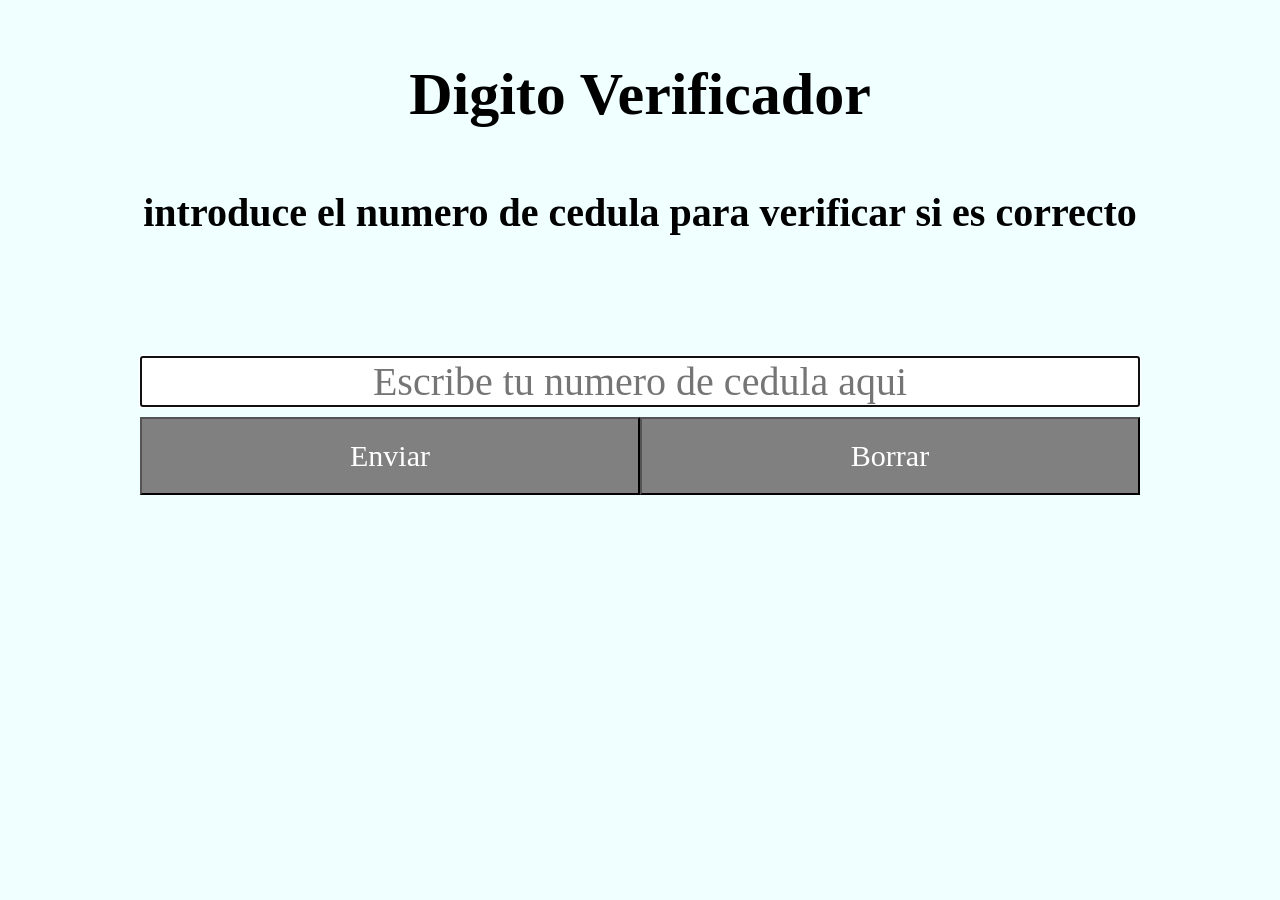
<file: practica3.html>
<!DOCTYPE html>
<html lang="es">
<head>
    <meta charset="UTF-8">
    <meta http-equiv="X-UA-Compatible" content="IE=edge">
    <meta name="viewport" content="width=device-width, initial-scale=1.0">
    <link rel="stylesheet" href="3-styles.css">
    <script src="3-javascript.js"></script>
    <title>pagina validacion de cedula</title>
</head>

<div id="datos">

    <body>
        <h1>Digito Verificador</h1>
        <h2>introduce el numero de cedula para verificar si es correcto</h2>
        
        <form id="form_js">
            <p><input type="text" class="text" name="cedula"  id="id" placeholder="Escribe tu numero de cedula aqui" size="20" autofocus ></p>
            <p><input type="button" class="button" onclick="recibir()" value="Enviar"><input type="reset" value="Borrar" class="button"onclick="borrar()"/></p>
            <p></p>
            
            <div id="respuesta" class="respuesta">
            </div>
</div>


               
</body>
</html>
</file>
<file: styles.css>
*{
    margin: 0;
    padding: 0;
    -webkit-box-sizing: border-box;
    box-sizing: border-box;
    -moz-box-sizing: border-box;
    text-decoration:none;
}

body
{
    background-image: url('img.jpeg');
    background-size: cover;
  

}

h1
{
    font-family: 'Open sans';
    font-size: 60px;
    margin: 20px auto;
    text-align: center;
    
}

h2
{
    font-family: 'Open sans';
    font-size: 50px;
    margin: 20px auto;
    text-align: center;
    
}

h3
{
    font-family: 'Open sans';
    font-size: 40px;
    margin: 30px auto;
    text-align: center;
    text-decoration:none;
   
}

.menu-mini
{
    width: 300px;
    font-size: 30px;
    text-align: center;
    color : black;
    list-style:none;
    margin: 0 auto;

    
}

.head a 
{
    text-decoration: none; 
    color: inherit;
  }

.menu-mini a:hover
{
    color: gold;
    transition: all .3s;
  
}
</file>
<file: styles2.css>
*{
    margin: 0;
    padding: 0;
    outline: none;
    font-family : 'Open sans';
}

body
{
    display: flex;
    align-items: center;
    justify-content: center;
    min-height: 100VH;
    background: #4da5ff;
    background-position: center;
}

.cuadro
{
    width: 400px;
    background: white;
    border-radius: 10px;
    text-align: center;
    padding: 30px 35px 0 35px;
}

.cuadro header
{
    font-size: 40px;
    font-weight: 600px;
    margin:0 0 30px 0;
}

.cuadro .form
{
    width: 100%;
    overflow: hidden;
}

.form form 
{
    display: flex;
    width: 400%;

}

.form form .pagina
{
    width:25%;
}

.form form .pagina .titulo
{
    text-align: left;
    font-size: 35px;
    font-weight: 500px;
}


.form form .pagina .campo
{
    height: 35px;
    width: 400px;
    margin: 40px 0;
    display: flex;
    position: relative;
}


.form form .pagina .campo .label
{
    position: absolute;
    text-align: center;
    top: -30px;
    font-weight: 500;
    font-size: 25px;
    width: 100%;
}

.form form .pagina .campo input
{
    text-align: center;
    width: 100%;
    height: 100%;
    border: 1px solid black;
    border-radius: 5px;
    font-size: 20px;
    padding:  5px;
}

.form form .pagina .campo select
{
    width: 100%;
    height: 100%;
    border-radius: 5px;
    font-size: 28px;
    font-weight: 500;
    padding-left:15px;
}

.form form .pagina .campo button
{
    width: 100%;
    height: 100%;
    margin-top: 20px;
    border: none;
    background: #4da5ff;
    border-radius: 7px;
    color: black;
    font-size: 18px;
    font-weight: 500;
    text-transform: uppercase;
    cursor: pointer;
    transition: 0.3s ease;
}

.form form .pagina .campo button:hover
{
    background: gold;
}

.form form .pagina .campo .button button
{
    margin-top: -20px;
}

.form form .pagina .campo .button button.atras
{
    margin-right: 3px;
    font-size: 17px;
}


.form form .pagina .campo .button button.siguiente
{
    margin-left: 3px; 
}


.form form .pagina .campo .button button.editar
{
    margin-left: 3px; 
}


.form form .pagina .campo .button button.end
{
    margin-left: 3px; 
}

.cuadro .bar
{
    display: flex;
}

.cuadro .bar .paso
{
    text-align: center;
    width: 100%;
    position: relative;
}

.bar .paso p
{
    text-align: center;
    font-size: 18px;
    font-weight: 500;
    margin-bottom: 10px;
    
}

.bar .paso .num
{
    
    position: relative;
    width: 25px;
    height: 25px;
    border: 2px solid goldenrod;
    border-radius: 50%;
    display: inline-block;
    font-weight: 500;
    font-size: 17px;
    line-height: 25px;
    
}

.bar .paso .num .span
{
    font-size: 17px;
    font-weight: 500;
    line-height: 25px;
    position: absolute;
    left: 50%;
    transform: translateX(50%);
}

.bar .paso .check
{
    display: none;
    position: absolute;
    left: 50%;
    top: 70%;
    font-size: 15px;
    transform: translate(-50%,-50%);
}

.bar .paso .num::before,.bar .paso .num::after
{
    position: absolute;
    content: "";
    width: 44px;
    height: 3px;
    bottom: 11px;
    right: -50px;
    background: black;
    
}

.bar .paso:last-child .num::before,
.bar .paso:last-child .num::after
{
    display: none;
}

.bar .paso .num::after
{
    background-color: gold;
    animation: linea 0.3s linear forwards;
    transform: scaleX(0);
}

@keyframes linea 
{
    100%{
        transform: scaleX(1);
    }
}

.column
{
    text-align: left;
    width: 50%;
    padding: 10px;
}

.row p
{
    position: relative;
    left: 200px;
}
</file>
<file: 3-styles.css>
*{
    margin: 0;
    padding: 0;
    -webkit-box-sizing: border-box;
    box-sizing: border-box;
    -moz-box-sizing: border-box;
    text-decoration:none;
    
}

body
{
    background: azure;
    display: flex;
    justify-content: center;
    align-items: center;
    
}

h1
{
    font-family: 'Open sans';
    font-size: 60px;
    margin: 60px auto;
    text-align: center;
}

h2
{
    font-family: 'Open sans';
    font-size: 40px;
    margin: 20px auto;
    text-align: center;
}

.text
{
    width:1000px;
    font-family: 'Open sans';
    font-size: 40px;
    margin-top: 100px;
    text-align: center;
   

}

.button
{
    width:500px;
    margin: 10px 0px;
    padding: 20px;
    background :gray;
    color:#fff;
    text-align: center;
    font-family: 'Open sans';
    font-size: 30px;
}

.respuesta
{
    font-family: 'Open sans';
    font-size: 40px;
    margin: 50px auto;
    text-align: center;
    color:black;

}
</file>
<file: 4-styles.css>
*{
    margin: 0;
    padding: 0;
    -webkit-box-sizing: border-box;
    box-sizing: border-box;
    -moz-box-sizing: border-box;
    text-decoration:none;
}

body
{
    background: #ffff;
    
}

h1
{
    font-family: 'Open sans';
    font-size: 60px;
    margin: 20px auto;
    text-align: center;
}

h2
{
    font-family: 'Open sans';
    font-size: 50px;
    margin: 20px auto;
    text-align: center;
}

h3
{
    font-family: 'Open sans';
    font-size: 40px;
    margin: 30px auto;
    text-align: center;
}

h4
{
    font-family: 'Open sans';
    font-size: 30px;
    margin: 30px auto;
    text-align: center;
}

p
{
    font-family: 'Open sans';
    font-size: 25px;
    margin: 10px auto;
    text-align: center;
}

.btn
{
    font-size: 25px;

}

img
{
    width: 100px;
}

.mini
{
    width: 2080px;
    margin-bottom: 40px;
    background: #4da5ff;
    text-align: center;

    
}

.bar
{
    width: 1100px;
    margin: 30px auto;
    background: #4da5ff;
    border-radius: 10px;
    text-align: center;
}

.menu
{
    width: 1200px;
    margin: 30px auto;
    background: #4da5ff;
    border-radius: 10px;
}


.mini ,.menu ,.bar,.sub-mini,.sub-menu
{
    list-style:none;
    text-decoration:none;
}


.menu-mini > li,.menu-menu > li,.menu-bar > li
{
    position: relative;
    display: inline-block;
}

.menu-mini > li > a 
{
    display: block;
    padding: 20px 40px;
    color: black;
    font-family: 'Open sans';
    font-size: 25px;
    
}

.menu-bar > li > a
{
    display: block;
    padding: 15px 20px;
    color: black;
    font-family: 'Open sans';
    font-size: 25px;
}

.menu-menu > li > a
{
    display: block;
    padding: 15px 20px;
    color: black;
    font-family: 'Open sans';
    font-size: 25px;
}

.menu-mini li a:hover,.menu-bar li a:hover,.menu-menu li a:hover
{
    color: gold;
    transition: all .3s;
    display:block;

}

.sub-mini
{
    position:  absolute;
    font-family: 'Open sans';
    font-size: 15px;
    background-color: #007FFF;
    width: 100%;
    visibility: hidden;
    opacity: 0;
    transition: opacity 1s;
}

.sub-menu
{
    position:  absolute;
    font-family: 'Open sans';
    font-size: 15px;
    background-color: #007FFF;
    width: 200%;
    visibility: hidden;
    opacity: 0;
    transition: opacity 1s;
}

.sub-mini li a ,.sub-menu li a
{
    display: block;
    
    padding: 15px;
    color: white;
}

.menu-mini li:hover .sub-mini,.menu-menu li:hover .sub-menu
{
    visibility: visible;
    opacity: 2;
    z-index: 100;
}
</file>
<file: 5-styles.css>
*{
    margin: 0;
    padding: 0;
    -webkit-box-sizing: border-box;
    box-sizing: border-box;
    -moz-box-sizing: border-box;
    text-decoration:none;
}

body
{
    background: #ffff;
    
}

h1
{
    font-family: 'Open sans';
    font-size: 60px;
    margin: 20px auto;
    text-align: center;
}

h2
{
    font-family: 'Open sans';
    font-size: 50px;
    margin: 20px auto;
    text-align: center;
}

h3
{
    font-family: 'Open sans';
    font-size: 40px;
    margin: 30px auto;
    text-align: center;
}

h4
{
    font-family: 'Open sans';
    font-size: 30px;
    margin: 30px auto;
    text-align: center;
}

p
{
    font-family: 'Open sans';
    font-size: 25px;
    margin: 10px auto;
    text-align: center;
}

.btn
{
    font-size: 25px;

}

img
{
    width: 100px;
}

.mini
{
    width: 2080px;
    margin-bottom: 40px;
    background: #4da5ff;
    text-align: center;
}

.mini,.sub-mini0,.sub-mini2,.sub-mini3
{
    list-style:none;
    text-decoration:none;
}

.menu-mini li
{
    position: relative;
    display: inline-block;
}

.menu-mini > li
{
    display: relative;
    padding: 20px 40px;
    color: black;
    font-family: 'Open sans';
    font-size: 25px;
    
}

.menu-mini li:hover
{
    color: gold;
    transition: all .3s;
    display:relative;

}

.sub-mini0,.sub-mini2,.sub-mini3
{
    position:  absolute;
    font-family: 'Open sans';
    font-size: 15px;
    background-color: #007FFF;
    width: 100%;
    visibility: hidden;
    opacity: 0;
    transition: opacity 1s;
}

.sub-mini0 li,.sub-mini2 li,.sub-mini3 li
{
    display: block;
    
    padding: 15px;
    color: white;
}

.menu-mini li:hover .sub-mini0,.menu-mini li:hover .sub-mini2,.menu-mini li:hover .sub-mini3
{
    visibility: visible;
    opacity: 2;
    z-index: 100;
}
</file>
